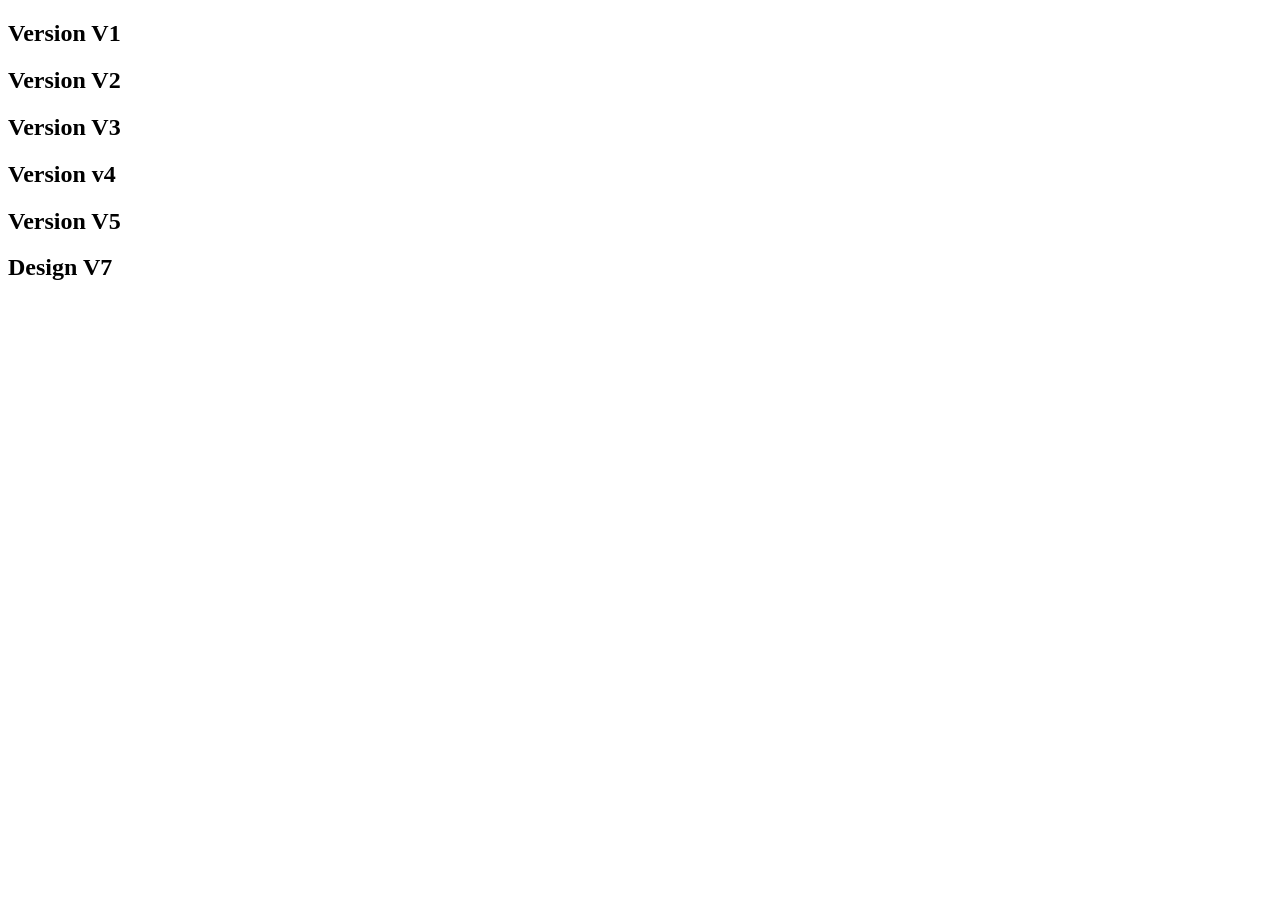
<file: index.html>
<!DOCTYPE html>
<html lang="en">
<head>
    <meta charset="UTF-8">
    <meta name="viewport" content="width=device-width, initial-scale=1.0">
    <title>Github Learning</title>
</head>
<body>
    <h2>Version V1</h2>
    <h2>Version V2</h2>
    <h2>Version V3</h2>
    <h2>Version v4</h2>
    <h2>Version V5</h2>
    <h2>Design  V7</h2>
</body>
</html>
</file>
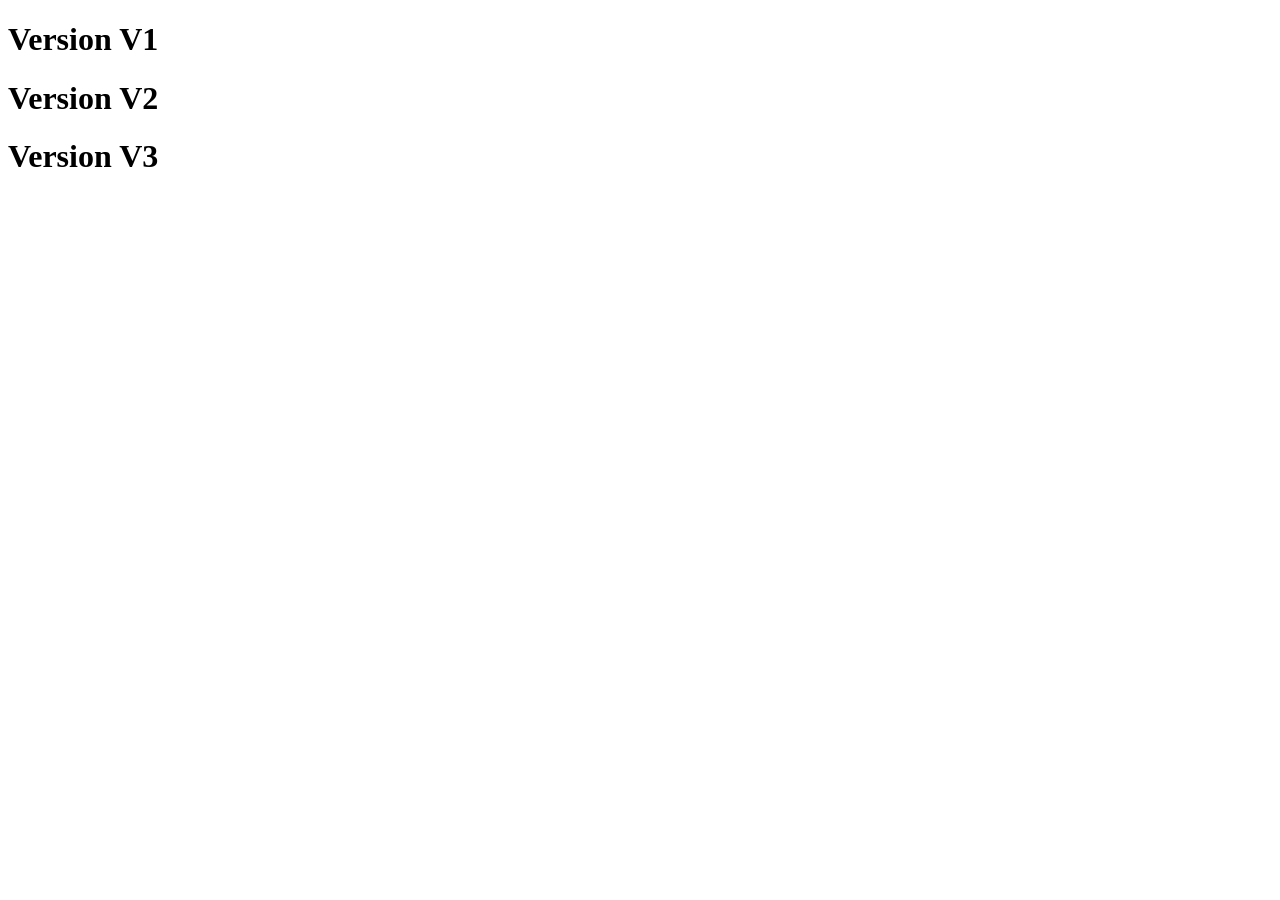
<file: Test.html>
<!DOCTYPE html>
<html lang="en">
<head>
    <meta charset="UTF-8">
    <meta name="viewport" content="width=device-width, initial-scale=1.0">
    <title>Testing</title>
</head>
<body>
    <h1>Version V1</h1>
    <h1>Version V2</h1>
    <h1>Version V3</h1>
</body>
</html>
</file>
